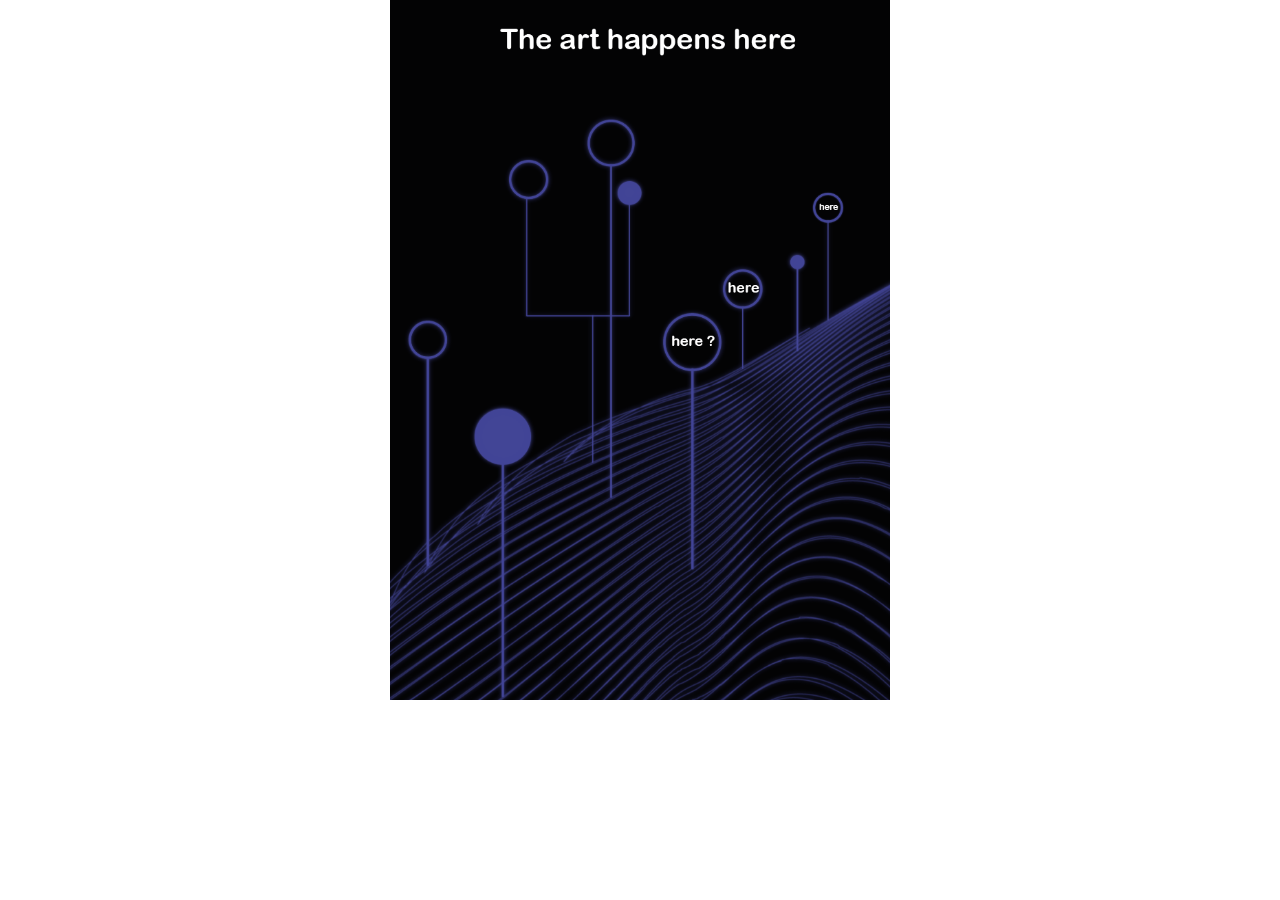
<file: base-web/index.html>
<!DOCTYPE html>
<html lang="fr">

<!-- head : metadonnées et liens du site -->
<head>
    <meta charset="UTF-8" />
    <meta http-equiv="X-UA-Compatible" content="IE=edge">
    <meta name="viewport" content="width=device-width, initial-scale=1.0" />
    <!-- infos sur le site -->
    <title>Titre</title>
    <meta name="description" content="description courte du site" />
    <!-- icone de votre site -->
    <link rel="apple-touch-icon" href="icon.png" />
    <link rel="icon" href="favicon.ico" />
    <!-- styles -->
    <link rel="stylesheet" type="text/css" href="css/main.css" />

</head>

<!-- body : contenu visibles du site -->
<body>
   
        <img src="Mer.gif" alt="Mer de données"/>
       
    
    
    <!-- scripts -->
    <script src="js/main.js"></script>
</body>

</html>
</file>
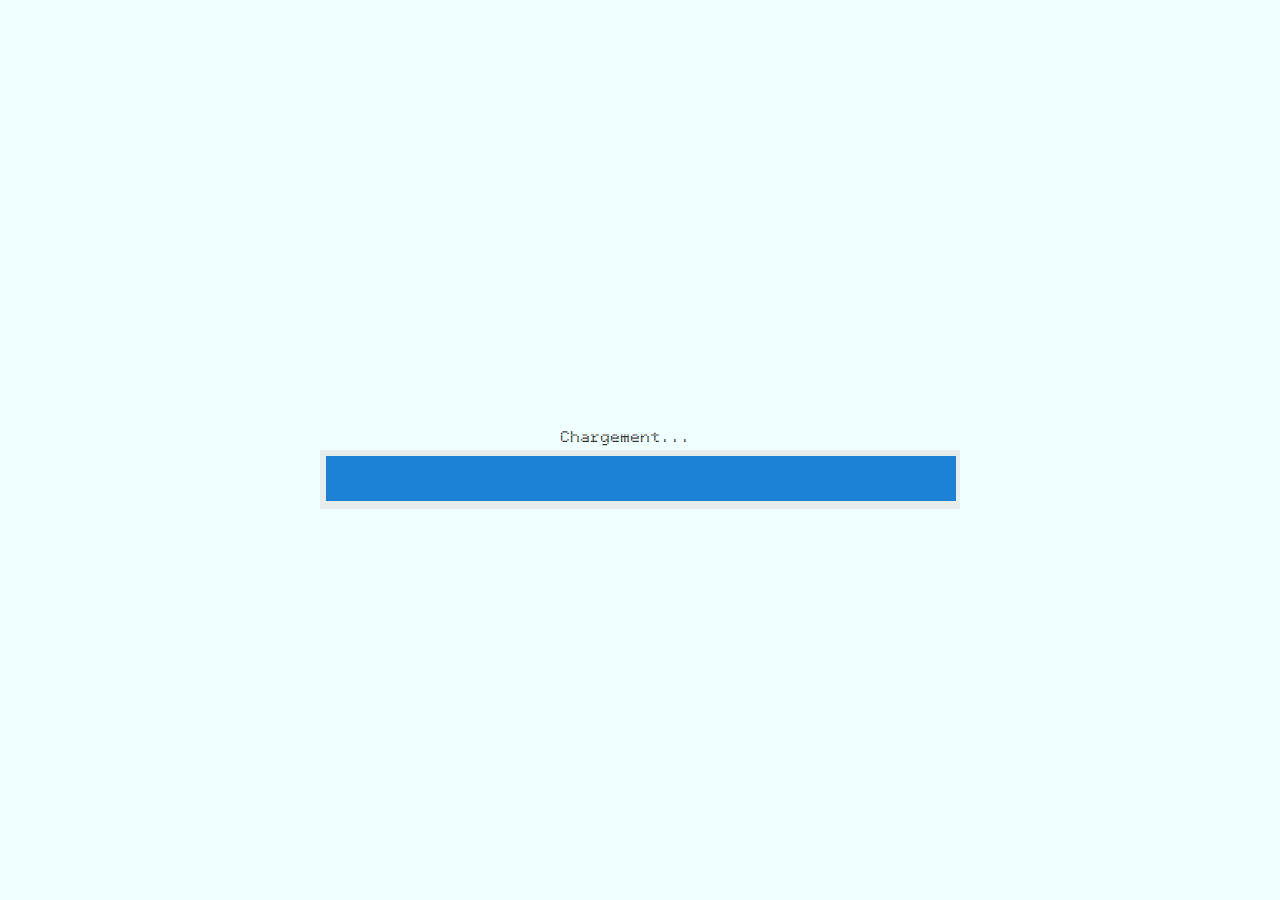
<file: Load/index.html>
<!DOCTYPE html>
<html lang="fr">

<!-- head : metadonnées et liens du site -->
<head>
    <meta charset="UTF-8" />
    <meta http-equiv="X-UA-Compatible" content="IE=edge">
    <meta name="viewport" content="width=device-width, initial-scale=1.0" />
    <!-- infos sur le site -->
    <title>...</title>
    <meta name="description" content="description courte du site" />
    <!-- icone de votre site -->
    <link rel="apple-touch-icon" href="icon.png" />
    <link rel="icon" href="favicon.ico" />
    <!-- styles -->
    <link rel="stylesheet" type="text/css" href="css/main.css" />

</head>

<!-- body : contenu visibles du site -->
<body>
    
    <div class="barre">
        <div class="chargement"></div>
        <div class="text"> Chargement...</div>
    </div>
   
    <div class="ERROR">ERROR</div>
    <div class="ERROR1">ERROR</div>
    <div class="ERROR2">ERROR</div>
    <div class="ERROR3">ERROR</div>
    <div class="ERROR4">ERROR</div>
    <div class="ERROR5">ERROR</div>
    <div class="ERROR6">ERROR</div>
    <!-- scripts -->
    <script src="js/main.js"></script>
</body>

</html>
</file>
<file: base-web/css/main.css>
@font-face {
    font-family: "";
    src: url();
    font-style: normal;
    font-weight: normal;
}

:root{
    --variable : rgb(255,0,0);
}

*{
    margin: 0;
    padding: 0;
    box-sizing: border-box;
}

body{
    color:var(--exemplevariable);
}
img {
    display: block;
    text-align: center;
    width: 500px;
    height: 700px;
    margin: 0px auto;
}
</file>
<file: Load/css/main.css>
@font-face {
    font-family: "BP";
    src: url(../src/fonts/BPdotsSquare.otf);
    font-style: normal;
    font-weight: normal;
}

:root{
    --variable : rgb(255,0,0);
}

*{
    margin: 0;
    padding: 0;
    box-sizing: border-box;
}

body{
    color:var(--exemplevariable);
    width: 100vw;
    height: 100vh;
    background-color: azure;
}

.barre{
  height: 6.5vh;
  position: absolute;
  left: 25%;
  top: 50%;
  width: 50vw;
  background: rgba(221, 220, 220, 0.5);
  padding: 5px;
}

.chargement{
  
  height: 5vh;
  width: calc(100% - 10px);
  background: #1c82d6;
  position: absolute;
  margin: 1px;
  display: inline-block;
  animation: progression 1000s infinite;
  
}


.text{
    bottom:7vh;
    right: 21vw;
    position: absolute;
    font-family: BP;
}

.ERROR{
    position: absolute;
    bottom: 160px;
    left: 40%;
    opacity: 0; 
    font-size: 50px;
    font-family: BP;
    animation-name: opacityOn;
    animation-duration: 100ms;
    animation-delay: 550s;
    animation-fill-mode: forwards;
    animation-iteration-count: 1;
}

.ERROR1{
    position: absolute;
    top: 10%;
    left: 40%;
    opacity: 0; 
    font-size: 200px;
    font-family: BP;
    animation-name: opacityOn;
    animation-duration: 100ms;
    animation-delay: 200s;
    animation-fill-mode: forwards;
    animation-iteration-count: 1;
}

.ERROR2{
    position: absolute;
    bottom: 20%;
    left: 20%;
    opacity: 0; 
    font-size: 100px;
    font-family: BP;
    animation-name: opacityOn;
    animation-duration: 100ms;
    animation-delay: 400s;
    animation-fill-mode: forwards;
    animation-iteration-count: 1;
}

.ERROR3{
    position: absolute;
    bottom: 80%;
    left: 10%;
    opacity: 0; 
    font-size: 143px;
    font-family: BP;
    animation-name: opacityOn;
    animation-duration: 100ms;
    animation-delay: 512s;
    animation-fill-mode: forwards;
    animation-iteration-count: 1;
}

.ERROR4{
    position: absolute;
    bottom: 10%;
    left: 80%;
    opacity: 0; 
    font-size: 20px;
    font-family: BP;
    animation-name: opacityOn;
    animation-duration: 100ms;
    animation-delay: 300s;
    animation-fill-mode: forwards;
    animation-iteration-count: 1;
}

.ERROR5{
    position: absolute;
    bottom: 160px;
    left: 40%;
    opacity: 0; 
    font-size: 50px;
    font-family: BP;
    animation-name: opacityOn;
    animation-duration: 100ms;
    animation-delay: 290s;
    animation-fill-mode: forwards;
    animation-iteration-count: 1;
}

.ERROR6{
    position: absolute;
    bottom: 190px;
    left: 70%;
    opacity: 0; 
    font-size: 50px;
    font-family: BP;
    animation-name: opacityOn;
    animation-duration: 100ms;
    animation-delay: 360s;
    animation-fill-mode: forwards;
    animation-iteration-count: 1;
} 
@keyframes opacityOn {
    0% {
        opacity: 0;
    }
    100% {
        opacity: 1;
    }
}
@keyframes progression{
    0%{
      width: 2%;
    }
    5%{
        width: 20%;
      }
    
    
}

@media screen and (max-width: 700px) {
    .text{
        bottom:7vh;
        right: 15vw;
        position: absolute;
        
    }
    }

@media screen and (max-width: 400px) {
        .text{
            bottom:7vh;
            right: 10vw;
            position: absolute;
            
        }
        }
</file>
